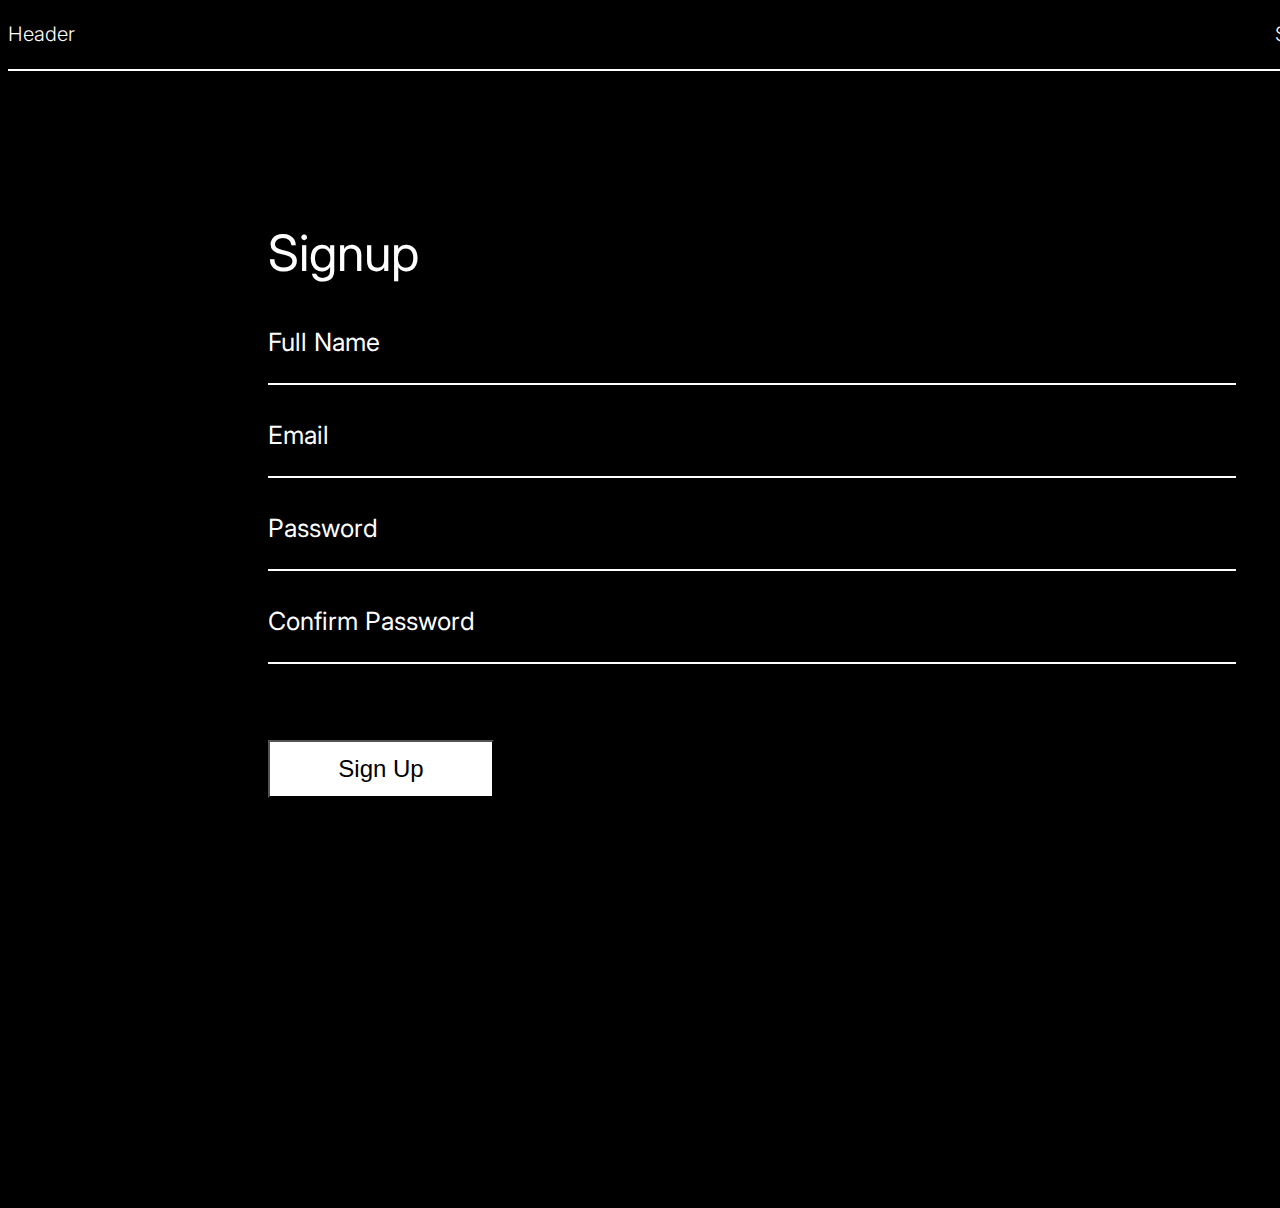
<file: index.html>
<!DOCTYPE html>
<html lang="en">
  <head>
    <meta charset="UTF-8" />
    <meta http-equiv="X-UA-Compatible" content="IE=edge" />
    <meta name="viewport" content="width=device-width, initial-scale=1.0" />
    <link rel="stylesheet" href="style.css" />
    <link rel="preconnect" href="https://fonts.googleapis.com" />
    <link rel="preconnect" href="https://fonts.gstatic.com" crossorigin />
    <link
      href="https://fonts.googleapis.com/css2?family=Inter:wght@300&display=swap"
      rel="stylesheet"
    />
    <title>Document</title>
  </head>
  <body>
    <div class="global">
      <div class="header">
        <div class="left"><p>Header</p></div>
        <div class="right">
          <p>Signup</p>
        </div>
        <div class="right2">
          <p>Profile</p>
        </div>
      </div>
      <div class="form">
        <div class="heading">Signup</div>
        <div class="elements">
          <div>
            <p>Full Name <input type="text" id="name" /></p>
          </div>
          <div>
            <p>Email <input type="text" id="email" /></p>
          </div>
          <div>
            <p>Password <input type="password" id="password" /></p>
          </div>
          <div>
            <p>Confirm Password <input type="password" id="confirm" /></p>
          </div>
        </div>
        <br />
        <br />

        <p id="fail"></p>
        <p id="pass"></p>
        <br />
        <div>
          <button id="btn">Sign Up</button>
        </div>
      </div>

      <script src="scripts.js"></script>
    </div>
  </body>
</html>
</file>
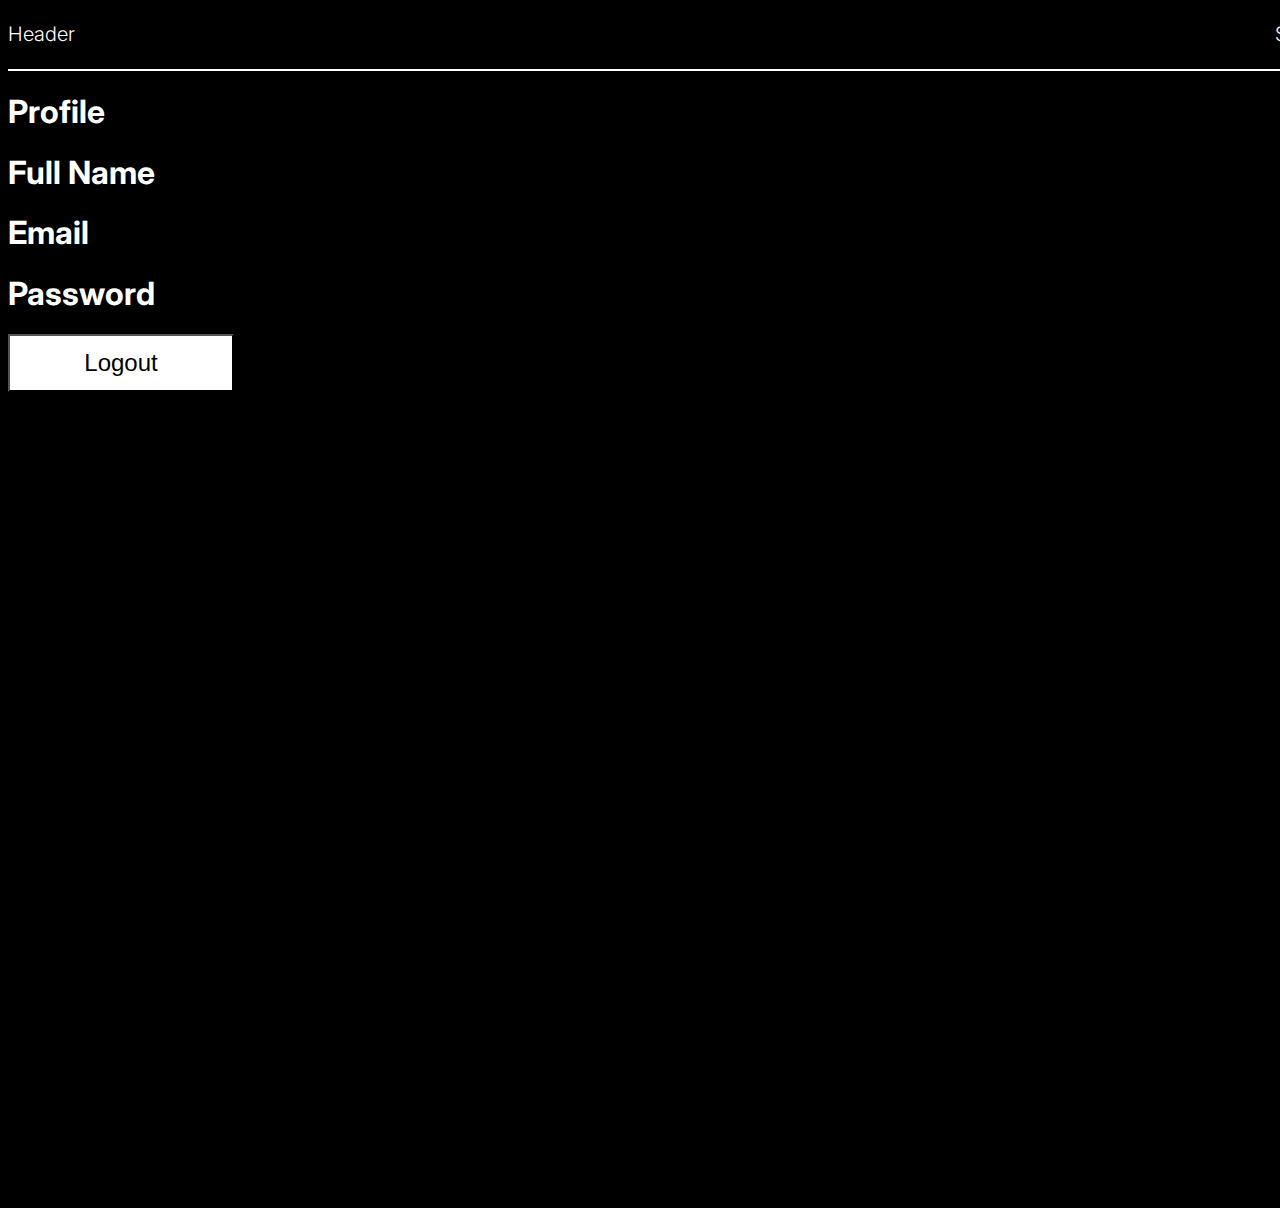
<file: profile.html>
<!DOCTYPE html>
<html lang="en">
  <head>
    <meta charset="UTF-8" />
    <meta http-equiv="X-UA-Compatible" content="IE=edge" />
    <meta name="viewport" content="width=device-width, initial-scale=1.0" />
    <link rel="stylesheet" href="style.css" />
    <link rel="preconnect" href="https://fonts.googleapis.com" />
    <link rel="preconnect" href="https://fonts.gstatic.com" crossorigin />
    <link
      href="https://fonts.googleapis.com/css2?family=Inter:wght@300&display=swap"
      rel="stylesheet"
    />
    <title>/profile</title>
  </head>
  <body>
    <div class="global">
      <div class="header">
        <div class="left"><p>Header</p></div>
        <div class="right">
          <p>SignUp</p>
        </div>
        <div class="right2">
          <p>Profile</p>
        </div>
      </div>
      <div class="details">
       <h1>Profile</h1>
       <h1>Full Name</h1>
       <h1>Email</h1>
       <h1>Password</h1>
      </div>
    </div>
    <button id ="logout">Logout</button>
    <script src="script2.js"></script>
  </body>
</file>
<file: style.css>
body{
    width: 1228px;
    height: 1200px;
    background-color:#000000;
    font-family: 'Inter', sans-serif;
    color: #FFFFFF;
    margin-top: 0px;
    
}
.header{
    display: flex;
}
.header >.left{
    font-family: 'Inter';
    font-size: 20px;
    font-weight: 300;
    padding-top: 0px;
    line-height: 29px;
    text-align: left;
}
 .header>.right{
    font-family: 'Inter';
    font-size: 20px;
    font-weight: 300;
    padding-left :1200px;
    padding-top: 0px;
    line-height: 29px;
    text-align: right;
} 
.header>.right2{
    font-family: 'Inter';
    font-size: 20px;
    font-weight: 300;
    padding-left :40px;
    padding-right: 0px;
    line-height: 29px;
    text-align: right;
} 
.header{
    width: 1450px;
    border-bottom: 2px solid #FFFFFF;
}

.form{
    padding-left: 260px;
    padding-bottom: 10px;
}
.form>.heading{
    
    padding-top: 144px;
    font-style: 'Regular';
    font-size: 50px;
    Line-height: 77px;
    Vertical-align: Top;
}
.elements >div{
    padding-top: 10px;
    font-style: 'Regular';
    font-size: 25px;
    Vertical-align: Top;
    border-bottom: 2px solid #FFFFFF;
}

input[type="text"], input[type="password"], textarea {
    border: none;
    outline: none;
    border-bottom: 0px;
    font-size: 24px;
    color: #FFFFFF;
    background: #000000;/* You can adjust the color and thickness of the outline */
  }
  button{
    width: 226px;
    height: 58px;
    background-color: #FFFFFF;
    font-size: 24px;
  }
#fail{
color: red;
}

#pass{
color: green;
}
</file>
